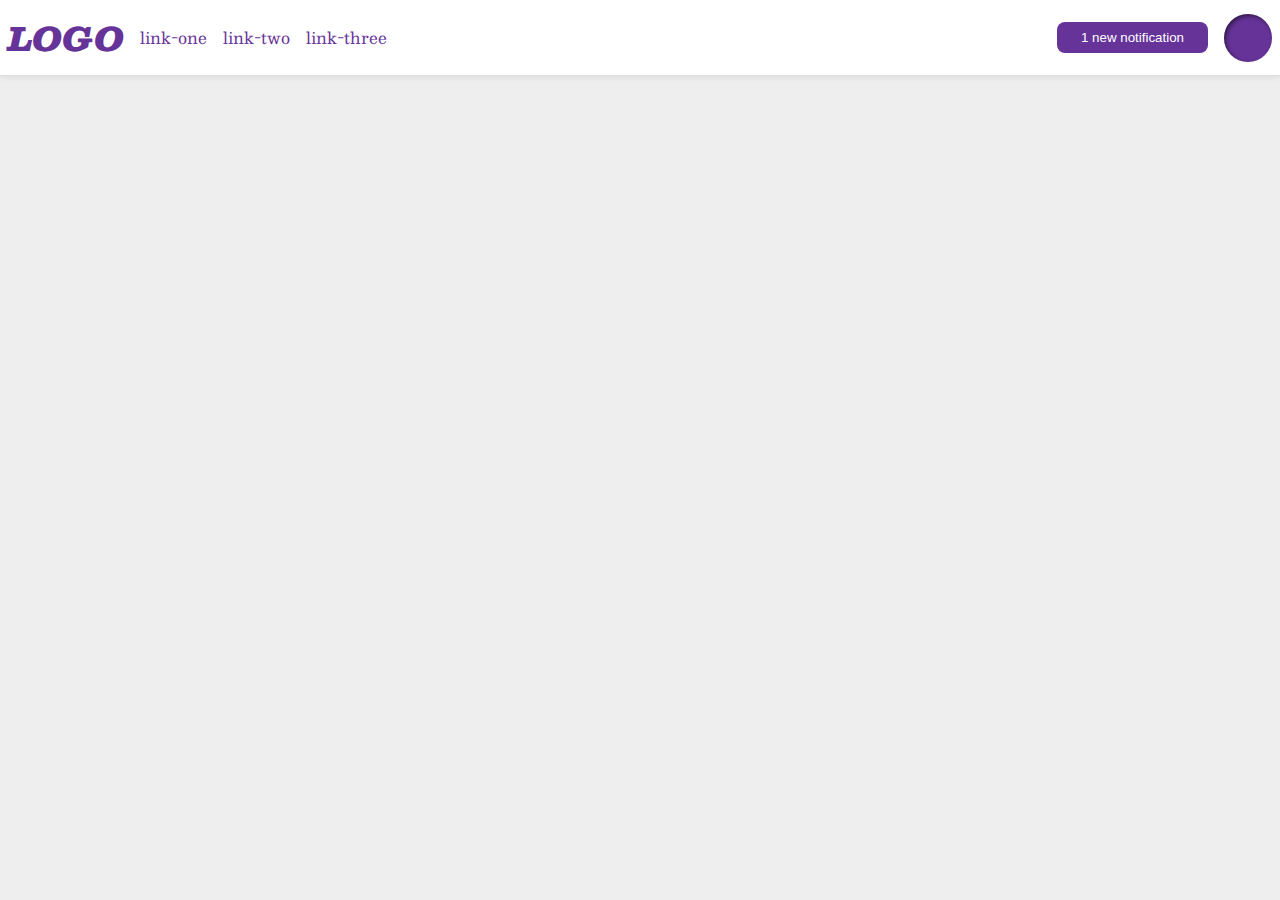
<file: flex/03-flex-header-2/index.html>
<!DOCTYPE html>
<html lang="en">

<head>
  <meta charset="UTF-8">
  <meta http-equiv="X-UA-Compatible" content="IE=edge">
  <meta name="viewport" content="width=device-width, initial-scale=1.0">
  <title>Flex Header 2</title>
  <link rel="stylesheet" href="style.css">
</head>

<body>
  <div class="header">
    <div class="left">
      <div class="logo">
        LOGO
      </div>
      <ul class="links">
        <li><a href="google.com">link-one</a></li>
        <li><a href="google.com">link-two</a></li>
        <li><a href="google.com">link-three</a></li>
      </ul>
    </div>
    <div class="right">
      <button class="notifications">
        1 new notification
      </button>
      <div class="profile-image"></div>
    </div>
  </div>
</body>

</html>
</file>
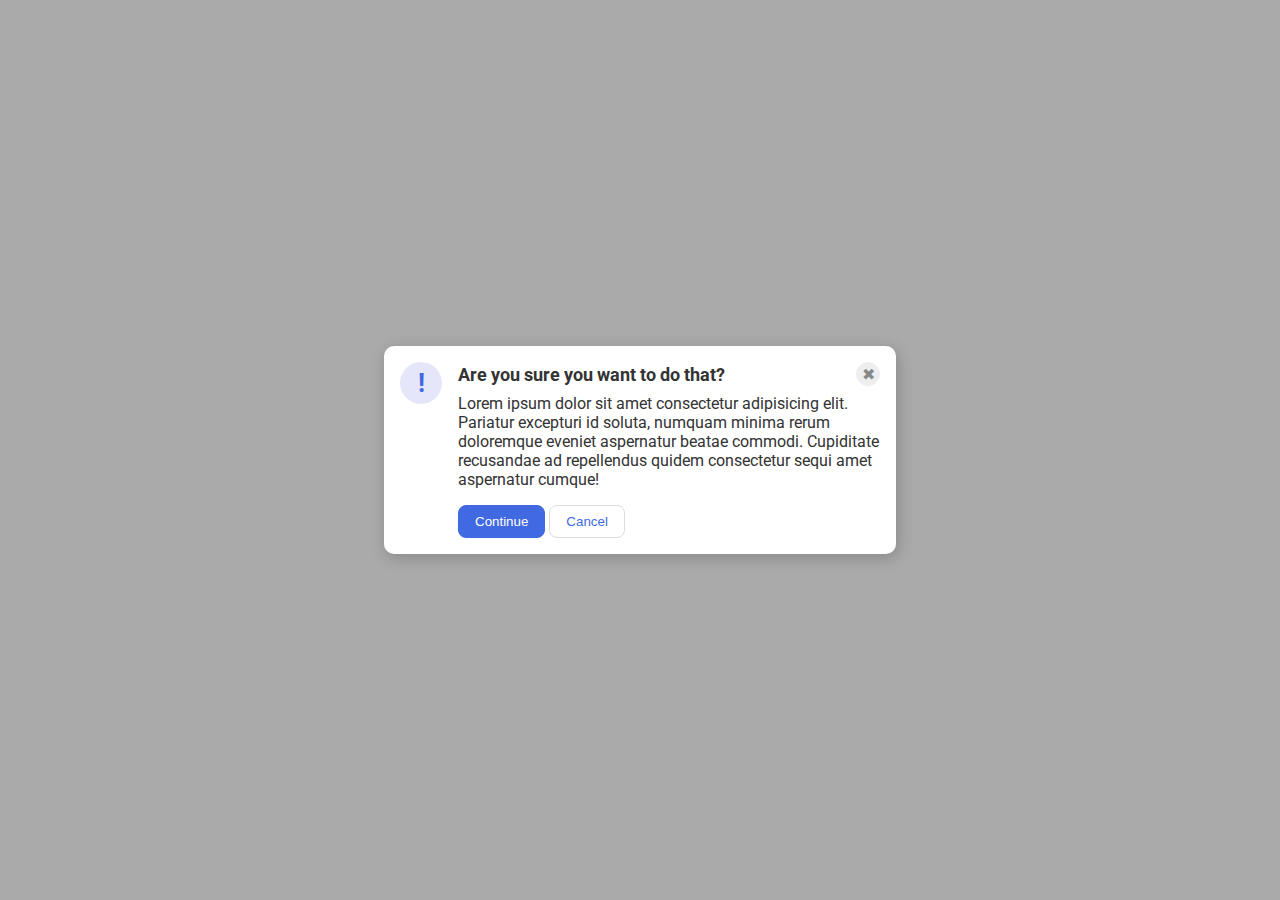
<file: flex/05-flex-modal/index.html>
<!DOCTYPE html>
<html lang="en">
  <head>
    <meta charset="UTF-8">
    <meta http-equiv="X-UA-Compatible" content="IE=edge">
    <meta name="viewport" content="width=device-width, initial-scale=1.0">
    <link rel="stylesheet" href="style.css">
    <title>Modal</title>
  </head>
  <body>
    <div class="modal">
      <div class="icon">!</div>
      <div class="container">
        <div class="header">Are you sure you want to do that? <button class="close-button">✖</button></div>
        
        <div class="text">Lorem ipsum dolor sit amet consectetur adipisicing elit. Pariatur excepturi id soluta, numquam minima rerum doloremque eveniet aspernatur beatae commodi. Cupiditate recusandae ad repellendus quidem consectetur sequi amet aspernatur cumque!</div>
        <button class="continue">Continue</button>
        <button class="cancel">Cancel</button>
    </div>
    </div>
  </body>
</html>
</file>
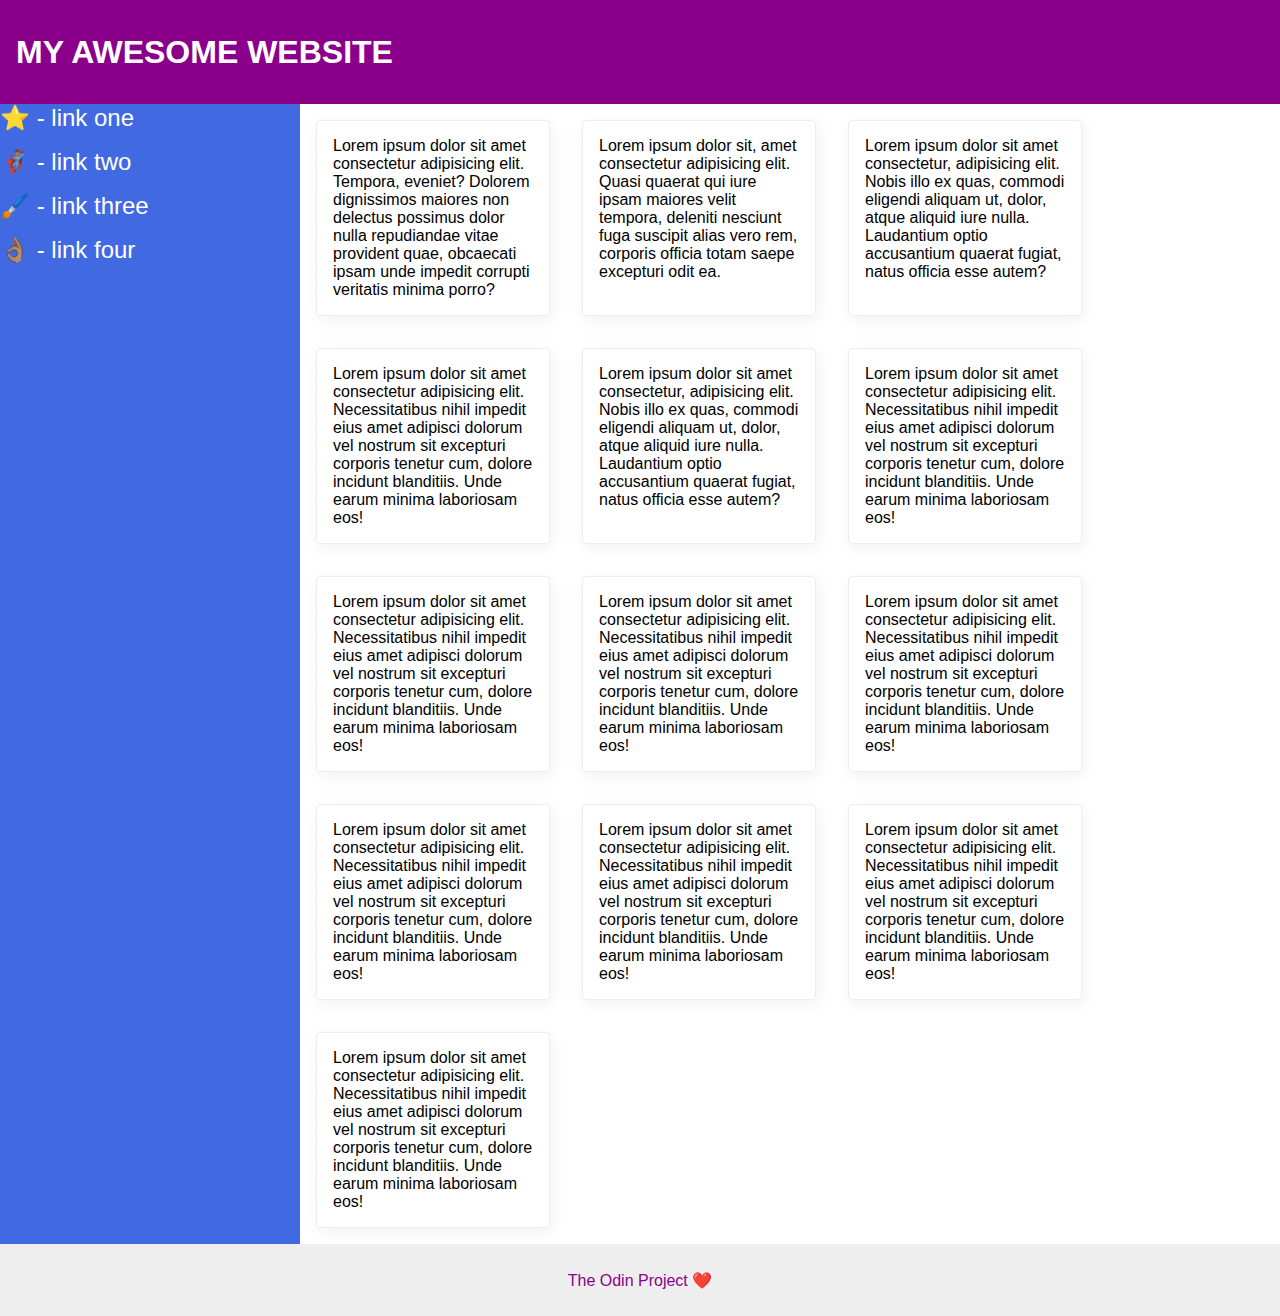
<file: flex/07-flex-layout-2/index.html>
<!DOCTYPE html>
<html lang="en">
  <head>
    <meta charset="UTF-8">
    <meta http-equiv="X-UA-Compatible" content="IE=edge">
    <meta name="viewport" content="width=device-width, initial-scale=1.0">
    <title>The Holy Grail</title>
    <link rel="stylesheet" href="style.css">
  </head>
  <body>
    <div class="header">
      MY AWESOME WEBSITE
    </div>
    <div class="content">
      <div class="sidebar">
        <ul>
          <li><a href="#">⭐ - link one</a></li>
          <li><a href="#">🦸🏽‍♂️ - link two</a></li>
          <li><a href="#">🖌️ - link three</a></li>
          <li><a href="#">👌🏽 - link four</a></li>
        </ul>
      </div>
      <div class="cards">
          <div class="card">Lorem ipsum dolor sit amet consectetur adipisicing elit. Tempora, eveniet? Dolorem dignissimos maiores non delectus possimus dolor nulla repudiandae vitae provident quae, obcaecati ipsam unde impedit corrupti veritatis minima porro?</div>
          <div class="card">Lorem ipsum dolor sit, amet consectetur adipisicing elit. Quasi quaerat qui iure ipsam maiores velit tempora, deleniti nesciunt fuga suscipit alias vero rem, corporis officia totam saepe excepturi odit ea.</div>
          <div class="card">Lorem ipsum dolor sit amet consectetur, adipisicing elit. Nobis illo ex quas, commodi eligendi aliquam ut, dolor, atque aliquid iure nulla. Laudantium optio accusantium quaerat fugiat, natus officia esse autem?</div>
          <div class="card">Lorem ipsum dolor sit amet consectetur adipisicing elit. Necessitatibus nihil impedit eius amet adipisci dolorum vel nostrum sit excepturi corporis tenetur cum, dolore incidunt blanditiis. Unde earum minima laboriosam eos!</div>
          <div class="card">Lorem ipsum dolor sit amet consectetur, adipisicing elit. Nobis illo ex quas, commodi eligendi aliquam ut, dolor, atque aliquid iure nulla. Laudantium optio accusantium quaerat fugiat, natus officia esse autem?</div>
          <div class="card">Lorem ipsum dolor sit amet consectetur adipisicing elit. Necessitatibus nihil impedit eius amet adipisci dolorum vel nostrum sit excepturi corporis tenetur cum, dolore incidunt blanditiis. Unde earum minima laboriosam eos!</div>
          <div class="card">Lorem ipsum dolor sit amet consectetur adipisicing elit. Necessitatibus nihil impedit eius amet adipisci dolorum vel nostrum sit excepturi corporis tenetur cum, dolore incidunt blanditiis. Unde earum minima laboriosam eos!</div>
          <div class="card">Lorem ipsum dolor sit amet consectetur adipisicing elit. Necessitatibus nihil impedit eius amet adipisci dolorum vel nostrum sit excepturi corporis tenetur cum, dolore incidunt blanditiis. Unde earum minima laboriosam eos!</div>
          <div class="card">Lorem ipsum dolor sit amet consectetur adipisicing elit. Necessitatibus nihil impedit eius amet adipisci dolorum vel nostrum sit excepturi corporis tenetur cum, dolore incidunt blanditiis. Unde earum minima laboriosam eos!</div>
          <div class="card">Lorem ipsum dolor sit amet consectetur adipisicing elit. Necessitatibus nihil impedit eius amet adipisci dolorum vel nostrum sit excepturi corporis tenetur cum, dolore incidunt blanditiis. Unde earum minima laboriosam eos!</div>
          <div class="card">Lorem ipsum dolor sit amet consectetur adipisicing elit. Necessitatibus nihil impedit eius amet adipisci dolorum vel nostrum sit excepturi corporis tenetur cum, dolore incidunt blanditiis. Unde earum minima laboriosam eos!</div>
          <div class="card">Lorem ipsum dolor sit amet consectetur adipisicing elit. Necessitatibus nihil impedit eius amet adipisci dolorum vel nostrum sit excepturi corporis tenetur cum, dolore incidunt blanditiis. Unde earum minima laboriosam eos!</div>
          <div class="card">Lorem ipsum dolor sit amet consectetur adipisicing elit. Necessitatibus nihil impedit eius amet adipisci dolorum vel nostrum sit excepturi corporis tenetur cum, dolore incidunt blanditiis. Unde earum minima laboriosam eos!</div> 
    </div>
  </div>  
  <div class="footer">
      The Odin Project ❤️
  </div>
  </body>
</html>
</file>
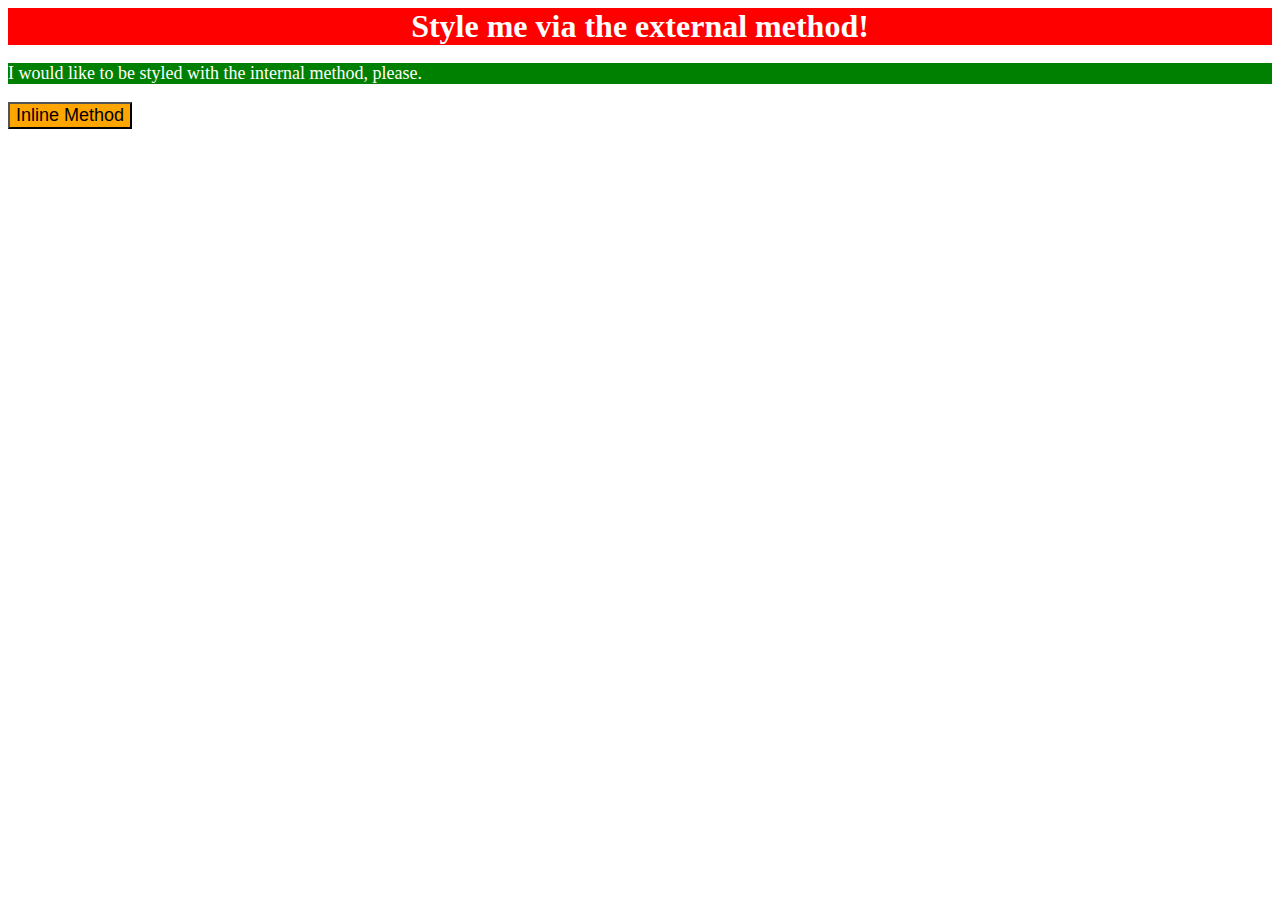
<file: foundations/01-css-methods/index.html>
<!DOCTYPE html>
<html lang="en">
  <head>
    <meta charset="UTF-8">
    <meta http-equiv="X-UA-Compatible" content="IE=edge">
    <meta name="viewport" content="width=device-width, initial-scale=1.0">
    <link rel="stylesheet" href="main.css">
    <style>
      p {
        background-color: green;
        color: white;
        font-size: 18px;
      }
    </style>
    <title>Methods for Adding CSS</title>
  </head>
  <body>
    <div>Style me via the external method!</div>
    <p>I would like to be styled with the internal method, please.</p>
    <button style="background-color: orange; font-size: 18px;">Inline Method</button>
  </body>
</html>
</file>
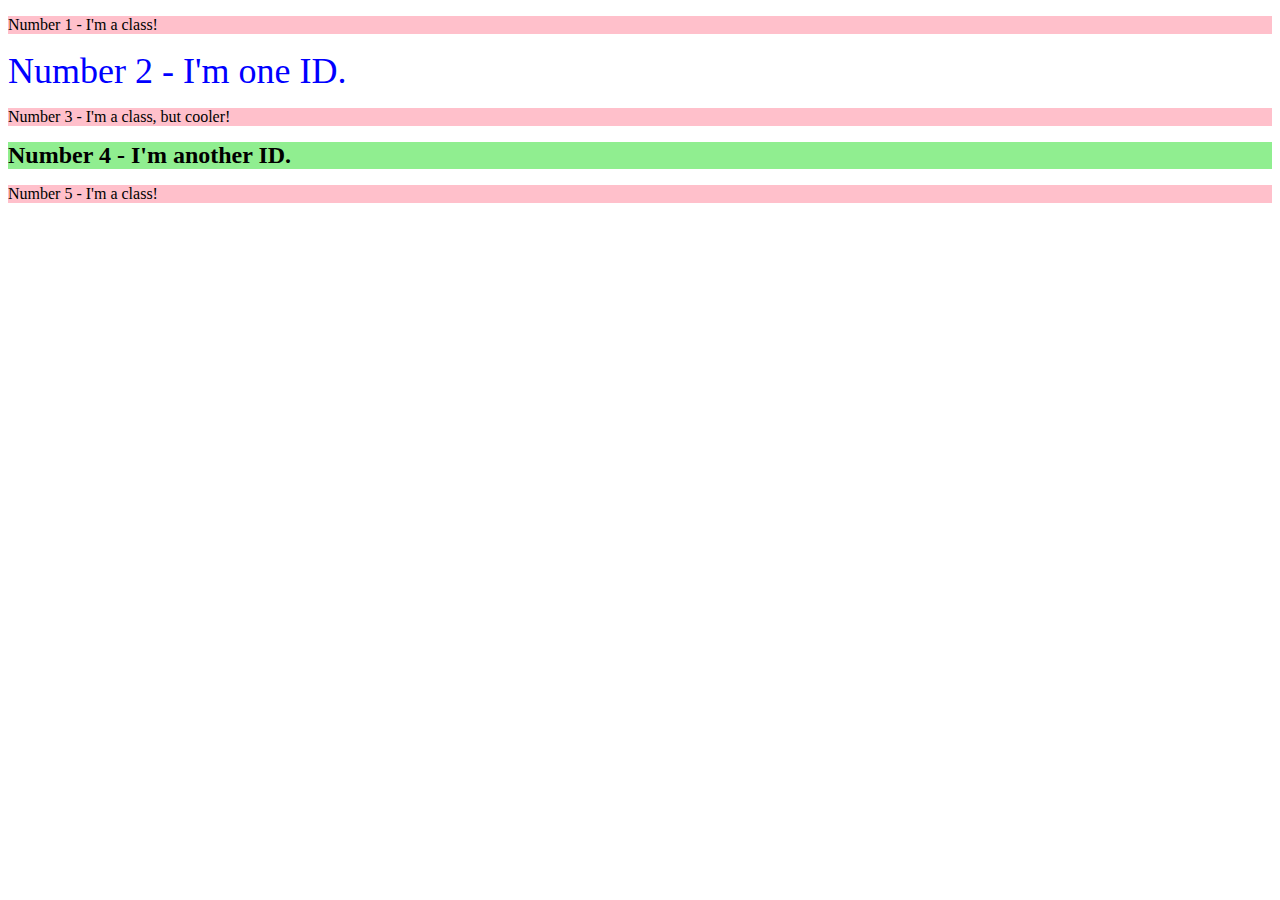
<file: foundations/02-class-id-selectors/index.html>
<!DOCTYPE html>
<html lang="en">
  <head>
    <meta charset="UTF-8">
    <meta http-equiv="X-UA-Compatible" content="IE=edge">
    <meta name="viewport" content="width=device-width, initial-scale=1.0">
    <title>Class and ID Selectors</title>
    <link rel="stylesheet" href="style.css">
  </head>
  <body>
    <p class="Odd-elements">Number 1 - I'm a class!</p>
    <div id="second">Number 2 - I'm one ID.</div>
    <p class="Odd-elements" id="third">Number 3 - I'm a class, but cooler!</p>
    <div id="fourth">Number 4 - I'm another ID.</div>
    <p class="Odd-elements">Number 5 - I'm a class!</p>
  </body>
</html>
</file>
<file: flex/03-flex-header-2/style.css>
/* this is some magical font-importing.  
you'll learn about it later. */
@import url('https://fonts.googleapis.com/css2?family=Besley:ital,wght@0,400;1,900&display=swap');

body {
  margin: 0;
  background: #eee;
  font-family: Besley, serif;
}

.header {
  background: white;
  border-bottom: 1px solid #ddd;
  box-shadow: 0 0 8px rgba(0,0,0,.1);
  display: flex;
  justify-content: space-between;
  align-items: center;
  padding: 8px;
}

.profile-image {
  background: rebeccapurple;
  box-shadow: inset 2px 2px 4px rgba(0,0,0,.5);
  border-radius: 50%;
  width: 48px;
  height: 48px;
}

.logo {
  color: rebeccapurple;
  font-size: 32px;
  font-weight: 900;
  font-style: italic;
}

button {
  border: none;
  border-radius: 8px;
  background: rebeccapurple;
  color: white;
  padding: 8px 24px;
}

a {
  /* this removes the line under our links */
  text-decoration: none;
  color: rebeccapurple;
}

ul {
  list-style-type: none;
  display: flex;
  padding:0px;
  gap:16px;
}
.left, .right{
  display: flex;
  align-items: center;
  gap: 16px;
}
</file>
<file: flex/05-flex-modal/style.css>
@import url('https://fonts.googleapis.com/css2?family=Roboto:wght@400;700&display=swap');

html, body {
  height: 100%;
}

body {
  font-family: Roboto, sans-serif;
  margin: 0;
  background: #aaa;
  color: #333;
  /* I'll give you this one for free lol */
  display: flex;
  align-items: center;
  justify-content: center;
}

.modal {
  background: white;
  width: 480px;
  border-radius: 10px;
  box-shadow: 2px 4px 16px rgba(0,0,0,.2);
}

.icon {
  color: royalblue;
  font-size: 26px;
  font-weight: 700;
  background: lavender;
  width: 42px;
  height: 42px;
  border-radius: 50%;
  display: flex;
  align-items: center;
  justify-content: center;
}

.close-button {
  background: #eee;
  border-radius: 50%;
  color: #888;
  font-weight: 400;
  font-size: 16px;
  height: 24px;
  width: 24px;
  display: flex;
  align-items: center;
  justify-content: center;
  border: 1px solid #eee;
  padding: 0;
}

button {
  cursor: pointer;
  padding: 8px 16px;
  border-radius: 8px;
}

button.continue {
  background: royalblue;
  border: 1px solid royalblue;
  color: white;
}

button.cancel {
  background: white;
  border: 1px solid #ddd;
  color: royalblue;
}

.modal{
  display: flex;
  gap: 16px;
  padding: 16px;
}

.icon{
  flex-shrink: 0;
}

.header{
  display: flex;
  justify-content: space-between;
  align-items: center;
  font-size: 18px;
  font-weight: 700;
  margin-bottom: 8px;
}
.text {
  margin-bottom: 16px;
}
</file>
<file: flex/07-flex-layout-2/style.css>
body {
  font-family: -apple-system, BlinkMacSystemFont, 'Segoe UI', Roboto, Oxygen, Ubuntu, Cantarell, 'Open Sans', 'Helvetica Neue', sans-serif;
  margin: 0;
  min-height: 100vh;
}

.header {
  height: 72px;
  background: darkmagenta;
  color: white;
}

.footer {
  height: 72px;
  background: #eee;
  color: darkmagenta;
}

.sidebar {
  width: 300px;
  background: royalblue;
  box-sizing: border-box;
}

.card {
  border: 1px solid #eee;
  box-shadow: 2px 4px 16px rgba(0,0,0,.06);
  border-radius: 4px;
}
/* Solution */
body{
  display: flex;
  flex-direction: column;
}
.header{
  font-size: 32px;
  font-weight: 900;
  display: flex;
  align-items: center;
  padding: 16px;
}
.footer{
  display: flex;
  align-items: center;
  justify-content: center;
}
.content{
  flex:1;
  display: flex;
}
.cards{
  flex:1; 
  display:flex;
  /* justify-content: space-around; */
  /* align-items: center; */
  flex-wrap: wrap;
  /* gap: 20px; */
}
.card{
  padding: 16px;
  width: 200px;
  margin: 16px;
  /* height: 200px; */
}
.sidebar{
  flex-shrink: 0;
}
a{
  text-decoration: none;
  color: white;
  font-size: 24px;
}
ul{
  list-style: none;
  margin: 0;
  padding: 0;
}
li{
  margin-bottom: 16px;
}
</file>
<file: foundations/01-css-methods/main.css>
div {
    background-color: red;
    color: white;
    font-size: 32px;
    text-align: center;
    font-weight: bold;
}
</file>
<file: foundations/02-class-id-selectors/style.css>
.Odd-elements {
    background-color: pink;
    font: Verdana,"DejaVu Sans",sans-serif;
}
#second {
    color:blue;
    font-size: 36px;

}

#third {
    font: 24px;
}

#fourth {
    background-color: lightgreen;
    font-size: 24px;
    font-weight: bold;
}
</file>
